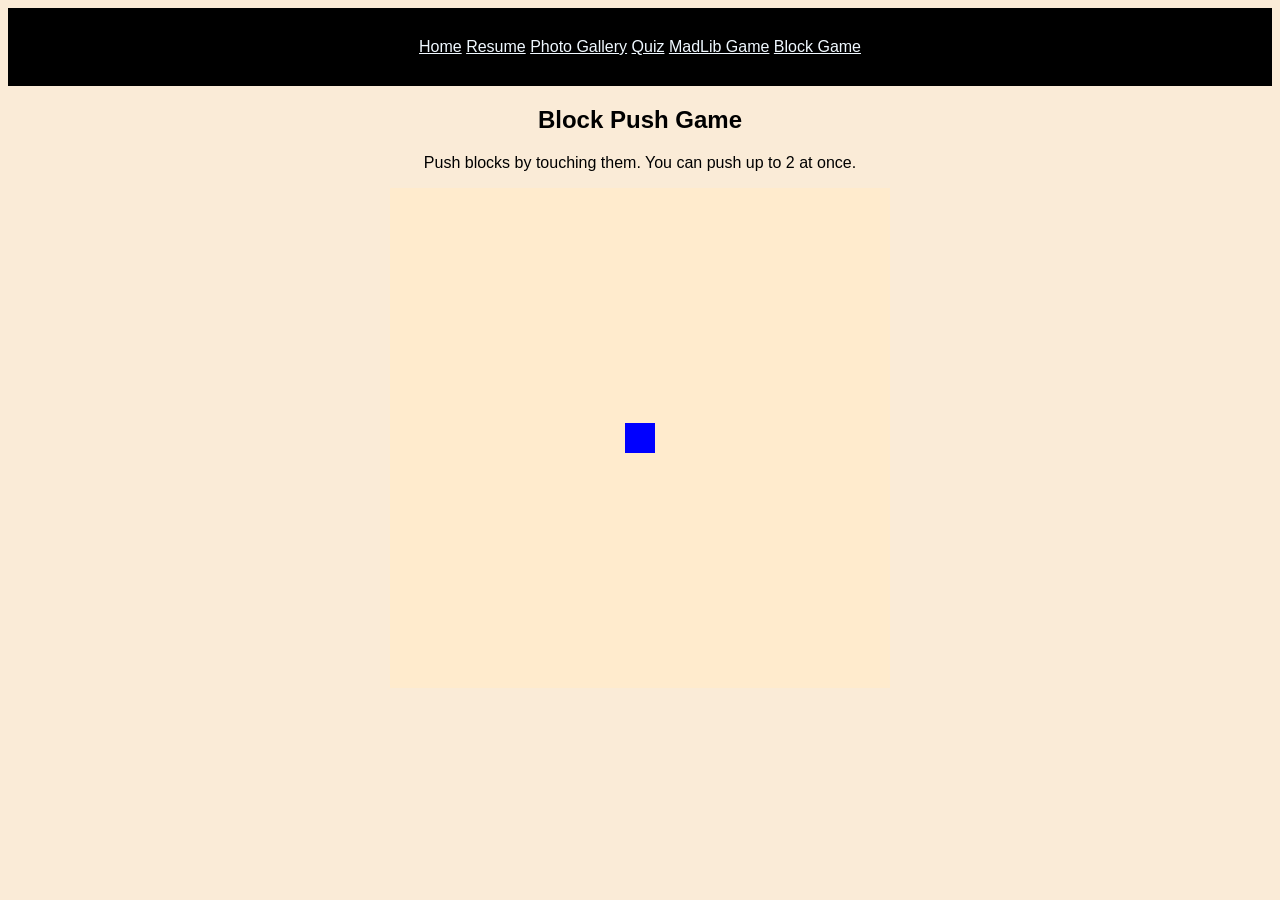
<file: blockgame.html>
<!DOCTYPE html>

<html>

    <head>

        <title>AJ Block Game</title>
        <link rel="stylesheet" href="styles.css"

    </head>

<body onload="startGame()">
    <div class = "navbar">
        <a href = "index.html" style="color: aliceblue;">Home</a>
        <a href = "resume.html" style="color: aliceblue;">Resume</a>
        <a href = "gallery.html" style="color: aliceblue;">Photo Gallery</a>
        <a href = "quiz.html" style="color: aliceblue;">Quiz</a>
        <a href = "madlib.html" style="color: aliceblue;">MadLib Game</a>
        <a href = "blockgame.html" style="color: aliceblue;">Block Game</a>
    </div>
    <div style="text-align: center;">
    <h2>Block Push Game</h2>
    <p>Push blocks by touching them. You can push up to 2 at once.</p>
    <canvas id="gameCanvas" width="500" height="500" style = "background-color:blanchedalmond;"></canvas>
    </div>
    <script>
        let canvas, ctx;

        const PLAYER_SIZE = 30;
        const BLOCK_SIZE = 40;
        const SPEED = 5;

        class Player{
            constructor(x,y){
                this.x =x;
                this.y = y;
                this.size = PLAYER_SIZE;
            }

            draw(){
                ctx.fillStyle = "blue";
                ctx.fillRect(this.x, this.y, this.size, this.size);
            }
            
            move(dx, dy){
                let newX = player.x + dx;
                let newY = player.y + dy;

                if(newX < 0 || newX > canvas.width-30 || newY < 0 || newY > canvas.height-30){
                    return;
                }
                player.x = newX;
                player.y = newY;

                draw();
            }
        }
            function startGame(){
                canvas = document.getElementById("gameCanvas");
                ctx = canvas.getContext("2d");
                player = new Player(235,235);
                document.addEventListener("keydown", handleKeys);
                draw();
            }

            

            function draw(){
                ctx.clearRect(0,0, canvas.width, canvas.height);
                player.draw();
            }

            function handleKeys(e){
                if (e.key === "w"){
                    player.move(0,-SPEED);
                }
                if (e.key === "a"){
                    player.move(-SPEED, 0);
                }
                if (e.key === "s"){
                    player.move(0, SPEED);
                }
                if (e.key === "d"){
                    player.move(SPEED,0);
                }
            }



        



    </script>
</body>
</file>
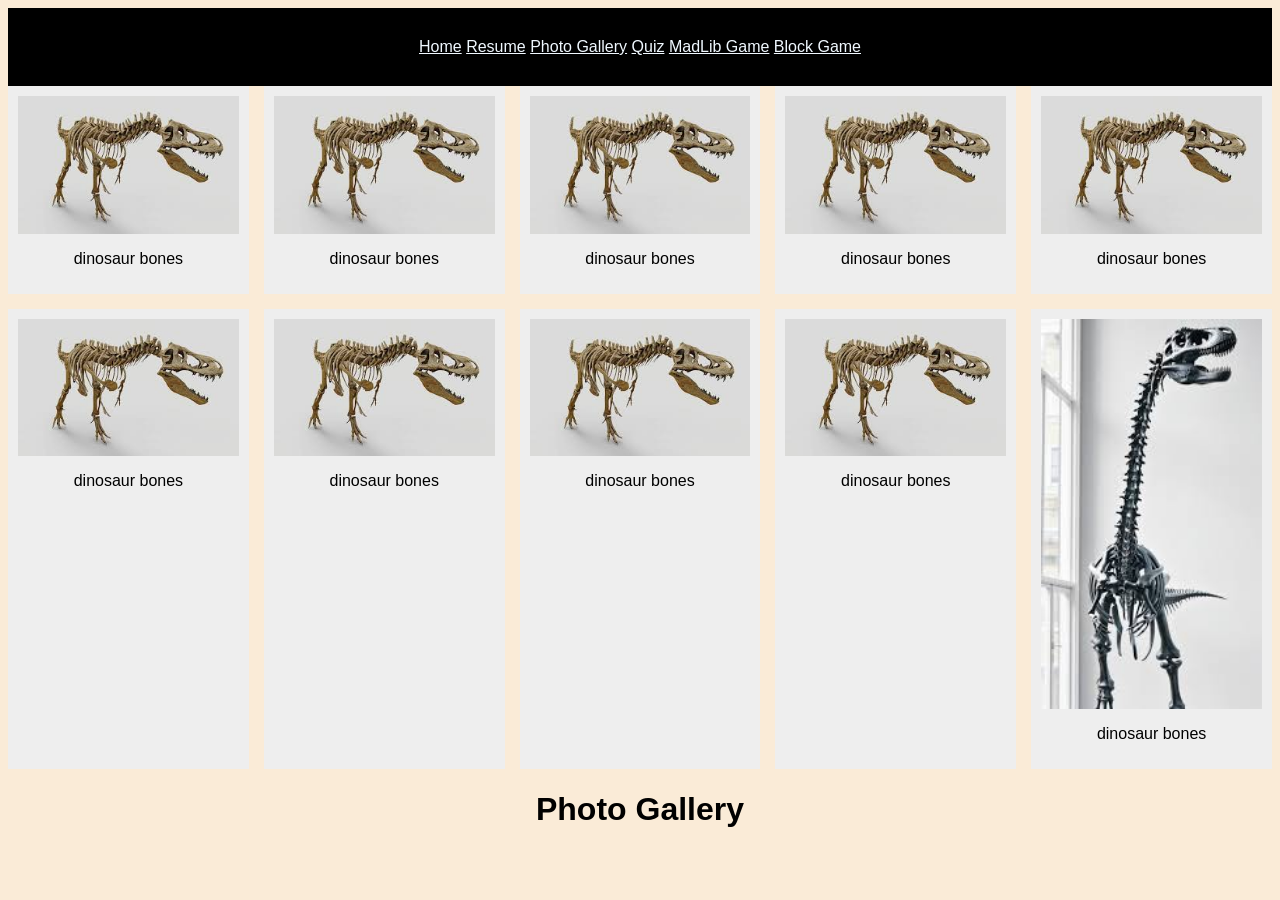
<file: gallery.html>
<!DOCTYPE html>

<html>

    <head>

        <title>AJ Gallery</title>
        <link rel="stylesheet" href="styles.css"

    </head>

    <body>
        <div class = "navbar">
            <a href = "index.html" style="color: aliceblue;">Home</a>
            <a href = "resume.html" style="color: aliceblue;">Resume</a>
            <a href = "gallery.html" style="color: aliceblue;">Photo Gallery</a>
            <a href = "quiz.html" style="color: aliceblue;">Quiz</a>
            <a href = "madlib.html" style="color: aliceblue;">MadLib Game</a>
            <a href = "blockgame.html" style="color: aliceblue;">Block Game</a>
            </div>
            <div style="
        display: grid;
        grid-template-columns: repeat(5, 1fr);
        gap: 15px; 
        width: 100%;
        max-width: 100%; 
        justify-content: center; 
    ">
        <!-- 10 image containers -->
        <div style="background-color: #eee; padding: 10px; text-align: center;">
            <img src="dino.png" alt="Image 1" style="width: 100%; height: auto; object-fit: cover; display: block;">
            <p>dinosaur bones</p>
        </div>
        <div style="background-color: #eee; padding: 10px; text-align: center;">
            <img src="dino.png" alt="Image 2" style="width: 100%; height: auto; object-fit: cover; display: block;">
            <p>dinosaur bones</p>
        </div>
        <div style="background-color: #eee; padding: 10px; text-align: center;">
            <img src="dino.png" alt="Image 3" style="width: 100%; height: auto; object-fit: cover; display: block;">
            <p>dinosaur bones</p>
        </div>
        <div style="background-color: #eee; padding: 10px; text-align: center;">
            <img src="dino.png" alt="Image 4" style="width: 100%; height: auto; object-fit: cover; display: block;">
            <p>dinosaur bones</p>
        </div>
        <div style="background-color: #eee; padding: 10px; text-align: center;">
            <img src="dino.png" alt="Image 5" style="width: 100%; height: auto; object-fit: cover; display: block;">
            <p>dinosaur bones</p>
        </div>
        <div style="background-color: #eee; padding: 10px; text-align: center;">
            <img src="dino.png" alt="Image 6" style="width: 100%; height: auto; object-fit: cover; display: block;">
            <p>dinosaur bones</p>
        </div>
        <div style="background-color: #eee; padding: 10px; text-align: center;">
            <img src="dino.png" alt="Image 7" style="width: 100%; height: auto; object-fit: cover; display: block;">
            <p>dinosaur bones</p>
        </div>
        <div style="background-color: #eee; padding: 10px; text-align: center;">
            <img src="dino.png" alt="Image 8" style="width: 100%; height: auto; object-fit: cover; display: block;">
            <p>dinosaur bones</p>
        </div>
        <div style="background-color: #eee; padding: 10px; text-align: center;">
            <img src="dino.png" alt="Image 9" style="width: 100%; height: auto; object-fit: cover; display: block;">
            <p>dinosaur bones</p>
        </div>
        <div style="background-color: #eee; padding: 10px; text-align: center;">
            <img src="dino2.png" alt="Image 10" style="width: 100%; height: auto; object-fit: cover; display: block;">
            <p>dinosaur bones</p>
        </div>
        </div>

        <h1 style = "text-align: center;">Photo Gallery</h1>

        <div></div>

        
        
    </body>

</html>
</file>
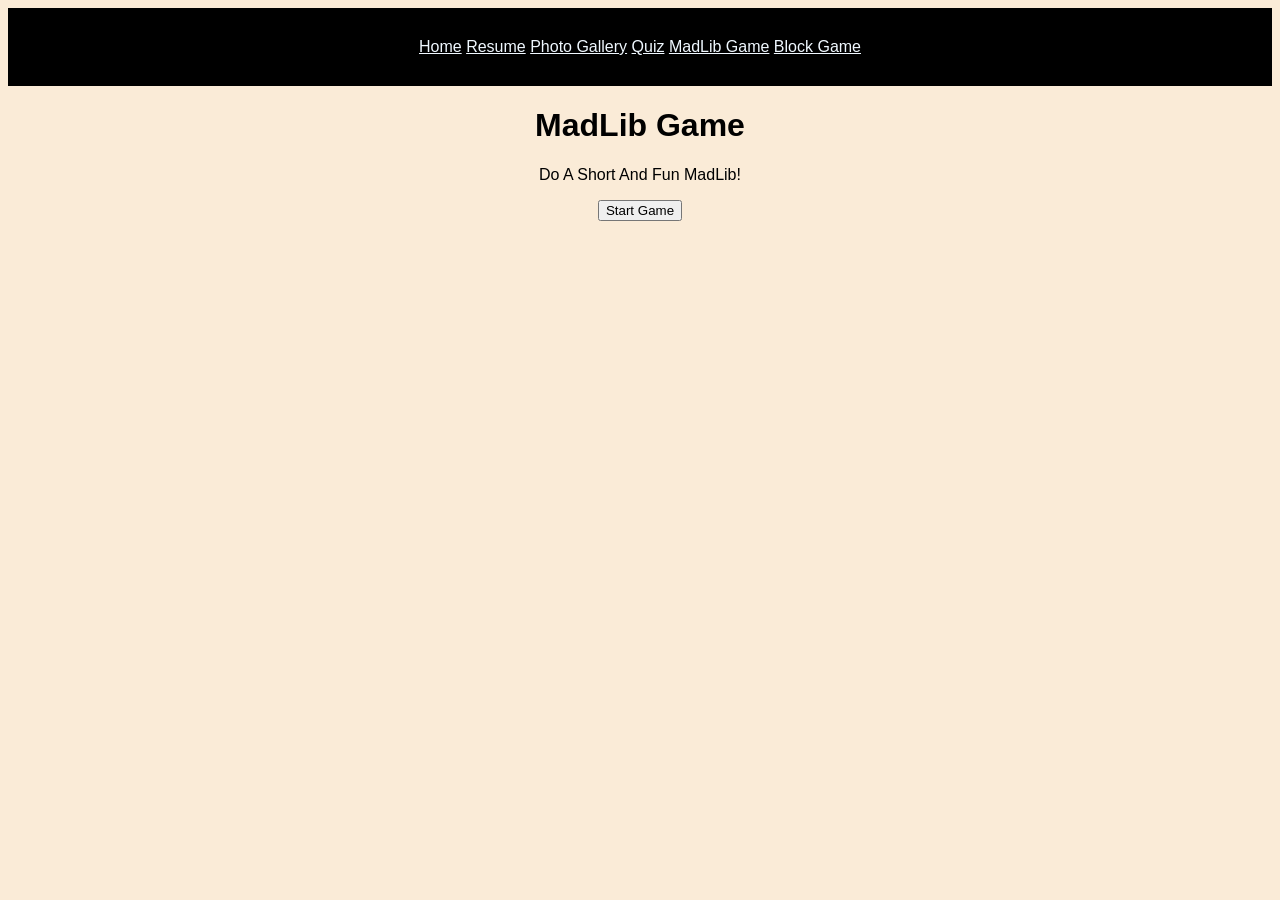
<file: madlib.html>
<!DOCTYPE html>

<html>

    <head>

        <title>AJ MadLib</title>
        <link rel="stylesheet" href="styles.css"

    </head>

    <body>
        <div class = "navbar">
            <a href = "index.html" style="color: aliceblue;">Home</a>
        <a href = "resume.html" style="color: aliceblue;">Resume</a>
        <a href = "gallery.html" style="color: aliceblue;">Photo Gallery</a>
        <a href = "quiz.html" style="color: aliceblue;">Quiz</a>
        <a href = "madlib.html" style="color: aliceblue;">MadLib Game</a>
        <a href = "blockgame.html" style="color: aliceblue;">Block Game</a>
        </div>

    <!-- WELCOME SCREEN -->
<div id="welcomeScreen" style="text-align: center;">
<h1>MadLib Game</h1>
<p>
Do A Short And Fun MadLib!
</p>
<button onclick="startQuiz()">Start Game</button>
</div>

<!-- QUIZ CONTENT (hidden at start) -->
<div id="gameContainer" style="text-align: center; display:none;">

<h2 id="question"></h2>

<input id="answerInput" type="text" placeholder="Enter your answer">

<br><br>

<button onclick="checkAnswer()">Submit Answer</button>


</div>

<div id="finalProduct" style = "text-align: center; display: none;">
    <h1 id="finalMadLib" style = "text-align: center;"></h1>
    <button onclick="startQuiz()">Restart MadLib</button>
</div>
    
    <script>
        let madlibQuestion = ["adjective", "noun", "plural noun", "verb", "adverb", "place", "exclamation"];
        let userInput = []

        let questionNum = 0
        

        function loadQuestion(){
            document.getElementById("question").innerText = "give me a/an " + madlibQuestion[questionNum] + ".";
            
        }

        function checkAnswer(){
            userInput.push(document.getElementById("answerInput").value);

            document.getElementById("answerInput").value = "";

            questionNum++
            if (questionNum <= madlibQuestion.length){
                console.log(questionNum.value)
                loadQuestion();
            }else{
                document.getElementById("welcomeScreen").style.display = "none";
                document.getElementById("gameContainer").style.display = "none";
                document.getElementById("finalProduct").style.display = "block"
                document.getElementById("finalMadLib").innerText = "Today was a very " + userInput[0] + " day! " +
            "I decided to take my favorite " + userInput[1] + " to the " + userInput[5] + ". " +
            "As soon as I arrived, I saw a group of " + userInput[2] + " trying to " + userInput[3] + ". " +
            "It was so strange that I shouted, " + userInput[6] + "! " +
            "I started to run " + userInput[4] + " toward them, but I tripped over a park bench. " +
            "Everyone stopped and stared. " +
            "It was the most " + userInput[0] + " thing that ever happened to me!";

            }
        }

        function startQuiz(){
            questionNum = 0
            userInput = []
            document.getElementById("welcomeScreen").style.display = "none";
            document.getElementById("finalProduct").style.display = "none";
            document.getElementById("gameContainer").style.display = "block";
            loadQuestion()

        }

    </script>

    </body>

</html>
</file>
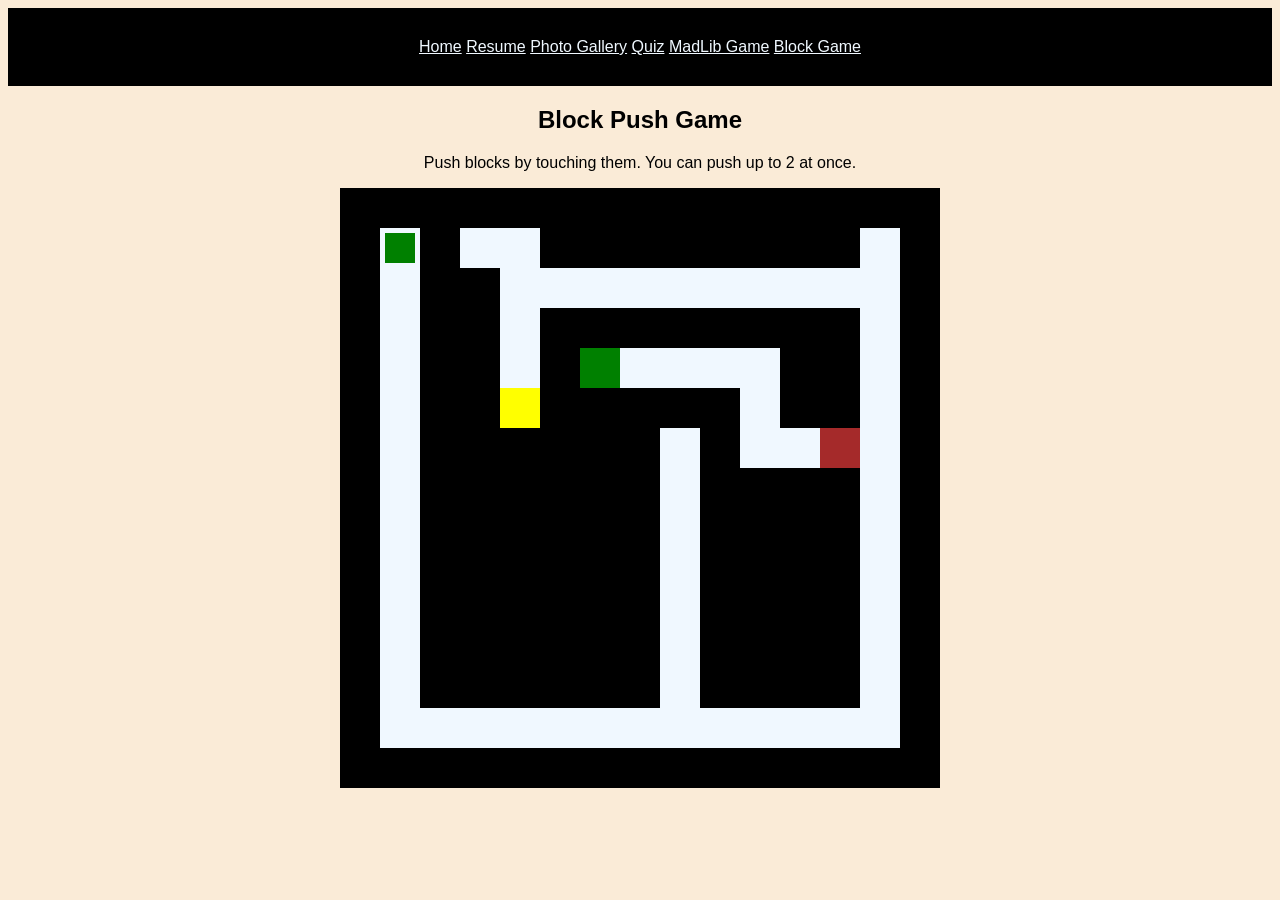
<file: maze.html>
<!DOCTYPE html>

<html>

    <head>

        <title>AJ Block Game</title>
        <link rel="stylesheet" href="styles.css">

    </head>

<body onload="startGame()">
    <div class = "navbar">
        <a href = "index.html" style="color: aliceblue;">Home</a>
        <a href = "resume.html" style="color: aliceblue;">Resume</a>
        <a href = "gallery.html" style="color: aliceblue;">Photo Gallery</a>
        <a href = "quiz.html" style="color: aliceblue;">Quiz</a>
        <a href = "madlib.html" style="color: aliceblue;">MadLib Game</a>
        <a href = "blockgame.html" style="color: aliceblue;">Block Game</a>
    </div>
    <div style="text-align: center;">
    <h2>Block Push Game</h2>
    <p>Push blocks by touching them. You can push up to 2 at once.</p>
    <canvas id="gameCanvas" width="600" height="600" style = "background-color: aliceblue;"></canvas>
    </div>
    <script>
        let canvas, ctx, player, walls = [], gameWon = false;

        maze = [
            [1,1,1,1,1,1,1,1,1,1,1,1,1,1,1],
            [1,0,1,0,0,1,1,1,1,1,1,1,1,0,1],
            [1,0,1,1,0,0,0,0,0,0,0,0,0,0,1],
            [1,0,1,1,0,1,1,1,1,1,1,1,1,0,1],
            [1,0,1,1,0,1,2,0,0,0,0,1,1,0,1],
            [1,0,1,1,3,1,1,1,1,1,0,1,1,0,1],
            [1,0,1,1,1,1,1,1,0,1,0,0,4,0,1],
            [1,0,1,1,1,1,1,1,0,1,1,1,1,0,1],
            [1,0,1,1,1,1,1,1,0,1,1,1,1,0,1],
            [1,0,1,1,1,1,1,1,0,1,1,1,1,0,1],
            [1,0,1,1,1,1,1,1,0,1,1,1,1,0,1],
            [1,0,1,1,1,1,1,1,0,1,1,1,1,0,1],
            [1,0,1,1,1,1,1,1,0,1,1,1,1,0,1],
            [1,0,0,0,0,0,0,0,0,0,0,0,0,0,1],
            [1,1,1,1,1,1,1,1,1,1,1,1,1,1,1]
        ];

        const PLAYER_SIZE = 30;
        const BLOCK_SIZE = 40;
        const SPEED = 10;

        class Player{
            constructor(x,y){
                this.x =x;
                this.y = y;
                this.size = PLAYER_SIZE;
            }

            draw(){
                ctx.fillStyle = "green";
                ctx.fillRect(this.x, this.y, this.size, this.size);
            }
            
            move(dx, dy){
                if (gameWon) return;
                
                let newX = player.x + dx;
                let newY = player.y + dy;

                if(newX < 0 || newX > canvas.width - this.size || newY < 0 || newY > canvas.height - this.size){
                    return;
                }

                let hitsWall = walls.some(w =>
                    newX < w.x + w.size &&
                    newX + this.size > w.x &&
                    newY < w.y + w.size &&
                    newY + this.size > w.y
                );
                let hitsWin = win.some(w =>
                    newX < w.x + w.size &&
                    newX + this.size > w.x &&
                    newY < w.y + w.size &&
                    newY + this.size > w.y
                );
                let hitsDoor = door.some(w =>
                    newX < w.x + w.size &&
                    newX + this.size > w.x &&
                    newY < w.y + w.size &&
                    newY + this.size > w.y
                );
                let hitsKey = keys.some(w =>
                    newX < w.x + w.size &&
                    newX + this.size > w.x &&
                    newY < w.y + w.size &&
                    newY + this.size > w.y
                );



                if (hitsWall) {
                    return;
                }

                if (hitsDoor) {
                    return;
                }

                if (hitsKey) {
                    const keyIndex = keys.findIndex(k =>
                        newX < k.x + k.size &&
                        newX + this.size > k.x &&
                        newY < k.y + k.size &&
                        newY + this.size > k.y
                    );

                    if (keyIndex >= 0) {
                        keys.splice(keyIndex, 1);
                        door = [];
                        player.x = newX;
                        player.y = newY;
                        draw();
                        return;
                    }
                }

                if (hitsWin) {
                    gameWon = true;
                    player.x = newX;
                    player.y = newY;
                    draw();
                    return;
                }

                player.x = newX;
                player.y = newY;

                draw();
            }
        }

        class Wall{
            constructor(x,y){
                this.x = x;
                this.y = y;
                this.size = BLOCK_SIZE;
            }

            draw(){
                ctx.fillStyle = "black";
                ctx.fillRect(this.x, this.y, this.size, this.size);
        }
    }

    class Win{
        constructor(x,y){
            this.x = x;
            this.y = y;
            this.size = BLOCK_SIZE;
        }

        draw(){
            ctx.fillStyle = "green";
            ctx.fillRect(this.x, this.y, this.size, this.size);
        }
    }

        class Door{
            constructor(x,y){
                this.x = x;
                this.y = y;
                this.size = BLOCK_SIZE;
            }

            draw(){
                ctx.fillStyle = "brown";
                ctx.fillRect(this.x, this.y, this.size, this.size);
            }
        }

        class Key{
            constructor(x,y){
                this.x = x;
                this.y = y;
                this.size = BLOCK_SIZE;
            }  
            draw(){
                ctx.fillStyle = "yellow";
                ctx.fillRect(this.x, this.y, this.size, this.size);
            }
        }
            function startGame(){
                canvas = document.getElementById("gameCanvas");
                ctx = canvas.getContext("2d");
                gameWon = false;
                player = new Player(2*PLAYER_SIZE-15,2*PLAYER_SIZE-15);
                walls = [];
                win = [];
                door = [];
                keys = [];
                document.addEventListener("keydown", handleKeys);
                for (let row = 0; row < maze.length; row++){
                    for (let col = 0; col < maze[row].length; col++){
                        if (maze[row][col] === 1){
                            walls.push(new Wall(col * BLOCK_SIZE, row * BLOCK_SIZE));
                        }
                        if (maze[row][col] === 2){
                            win.push(new Win(col * BLOCK_SIZE, row * BLOCK_SIZE));
                        }
                        if (maze[row][col] === 3){
                            keys.push(new Key(col * BLOCK_SIZE, row * BLOCK_SIZE));
                        }
                        if (maze[row][col] === 4){
                            door.push(new Door(col * BLOCK_SIZE, row * BLOCK_SIZE));
                        }
                    }
                }
                
                draw();
            }

            function draw(){
                ctx.clearRect(0,0, canvas.width, canvas.height);
                player.draw();
                walls.forEach(w => w.draw());
                win.forEach(w => w.draw());
                door.forEach(d => d.draw());
                keys.forEach(k => k.draw());
                
                if (gameWon) {
                    ctx.fillStyle = "rgba(0, 0, 0, 0.5)";
                    ctx.fillRect(0, 0, canvas.width, canvas.height);
                    ctx.fillStyle = "white";
                    ctx.font = "60px Arial";
                    ctx.textAlign = "center";
                    ctx.fillText("You Win!", canvas.width / 2, canvas.height / 2);
                }
            }

            function handleKeys(e){
                if (e.key === "w"){
                    player.move(0,-SPEED);
                }
                if (e.key === "a"){
                    player.move(-SPEED, 0);
                }
                if (e.key === "s"){
                    player.move(0, SPEED);
                }
                if (e.key === "d"){
                    player.move(SPEED,0);
                }
            }



        



    </script>
</body>
</file>
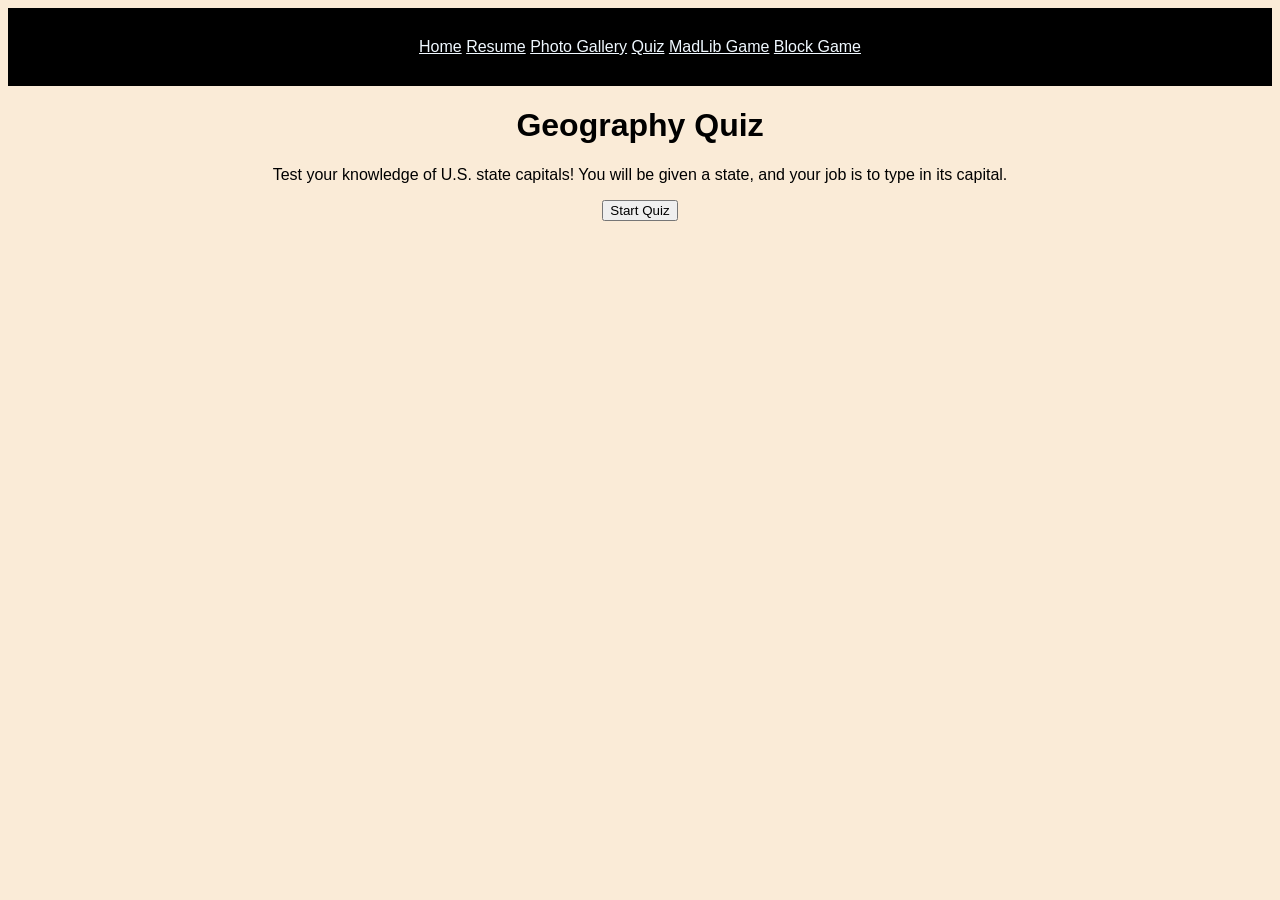
<file: quiz.html>
<!DOCTYPE html>

<html>

    <head>

        <title>AJ Quiz</title>
        <link rel="stylesheet" href="styles.css"

    </head>

    <body>
        <div class = "navbar">
            <a href = "index.html" style="color: aliceblue;">Home</a>
        <a href = "resume.html" style="color: aliceblue;">Resume</a>
        <a href = "gallery.html" style="color: aliceblue;">Photo Gallery</a>
        <a href = "quiz.html" style="color: aliceblue;">Quiz</a>
        <a href = "madlib.html" style="color: aliceblue;">MadLib Game</a>
        <a href = "blockgame.html" style="color: aliceblue;">Block Game</a>
        </div>

    <!-- WELCOME SCREEN -->
<div id="welcomeScreen" style="text-align: center;">
<h1>Geography Quiz</h1>
<p>
Test your knowledge of U.S. state capitals!
You will be given a state, and your job is to type in its capital.
</p>
<button onclick="startQuiz()">Start Quiz</button>
</div>

<!-- QUIZ CONTENT (hidden at start) -->
<div id="quizContainer" style="text-align: center; display:none;">

<h2 id="question"></h2>

<input id="answerInput" type="text" placeholder="Enter your answer">

<br><br>

<button onclick="checkAnswer()">Submit Answer</button>

<p id="feedback"></p>

<p id="score">Correct Answers: 0</p>
</div>
    
    <script>
        let quizData = [{state: "Alabama", capital: "Montgomery"},
  {state: "Alaska", capital: "Juneau"},
  {state: "Arizona", capital: "Phoenix"},
  {state: "Arkansas", capital: "Little Rock"},
  {state: "California", capital: "Sacramento"},
  {state: "Colorado", capital: "Denver"},
  {state: "Connecticut", capital: "Hartford"},
  {state: "Delaware", capital: "Dover"},
  {state: "Florida", capital: "Tallahassee"},
  {state: "Georgia", capital: "Atlanta"},
  {state: "Hawaii", capital: "Honolulu"},
  {state: "Idaho", capital: "Boise"},
  {state: "Illinois", capital: "Springfield"},
  {state: "Indiana", capital: "Indianapolis"},
  {state: "Iowa", capital: "Des Moines"},
  {state: "Kansas", capital: "Topeka"},
  {state: "Kentucky", capital: "Frankfort"},
  {state: "Louisiana", capital: "Baton Rouge"},
  {state: "Maine", capital: "Augusta"},
  {state: "Maryland", capital: "Annapolis"},
  {state: "Massachusetts", capital: "Boston"},
  {state: "Michigan", capital: "Lansing"},
  {state: "Minnesota", capital: "Saint Paul"},
  {state: "Mississippi", capital: "Jackson"},
  {state: "Missouri", capital: "Jefferson City"},
  {state: "Montana", capital: "Helena"},
  {state: "Nebraska", capital: "Lincoln"},
  {state: "Nevada", capital: "Carson City"},
  {state: "New Hampshire", capital: "Concord"},
  {state: "New Jersey", capital: "Trenton"},
  {state: "New Mexico", capital: "Santa Fe"},
  {state: "New York", capital: "Albany"},
  {state: "North Carolina", capital: "Raleigh"},
  {state: "North Dakota", capital: "Bismarck"},
  {state: "Ohio", capital: "Columbus"},
  {state: "Oklahoma", capital: "Oklahoma City"},
  {state: "Oregon", capital: "Salem"},
  {state: "Pennsylvania", capital: "Harrisburg"},
  {state: "Rhode Island", capital: "Providence"},
  {state: "South Carolina", capital: "Columbia"},
  {state: "South Dakota", capital: "Pierre"},
  {state: "Tennessee", capital: "Nashville"},
  {state: "Texas", capital: "Austin"},
  {state: "Utah", capital: "Salt Lake City"},
  {state: "Vermont", capital: "Montpelier"},
  {state: "Virginia", capital: "Richmond"},
  {state: "Washington", capital: "Olympia"},
  {state: "West Virginia", capital: "Charleston"},
  {state: "Wisconsin", capital: "Madison"},
  {state: "Wyoming", capital: "Cheyenne"} ];

        let currentQuestion = 0;
        let correctCount = 0;

        function loadQuestion(){
            let stateName = quizData[currentQuestion].state;
            document.getElementById("question").innerText = "What is the capitol of " + stateName + "?";
            
        }

        function checkAnswer(){
            let correctAnswer = quizData[currentQuestion].capital;
            let userAnswer = document.getElementById("answerInput").value;

            if (userAnswer === correctAnswer){
                document.getElementById("feedback").innerText = "You Got It Right!";
                correctCount++;
            } else{
                document.getElementById("feedback").innerText = "You Got It Wrong :( The Correct Answer Was "+correctAnswer+".";
            }

            document.getElementById("score").innerText = "Correct Answers: " + correctCount;

            document.getElementById("answerInput").value = "";

            currentQuestion++
            if (currentQuestion < quizData.length){
                loadQuestion();
            }else{
                document.getElementById("question").innerText = "Quiz Complete!";
            }
        }

        function startQuiz(){
            document.getElementById("welcomeScreen").style.display = "none";
            document.getElementById("quizContainer").style.display = "block";
            loadQuestion()

        }

    </script>

    </body>

</html>
</file>
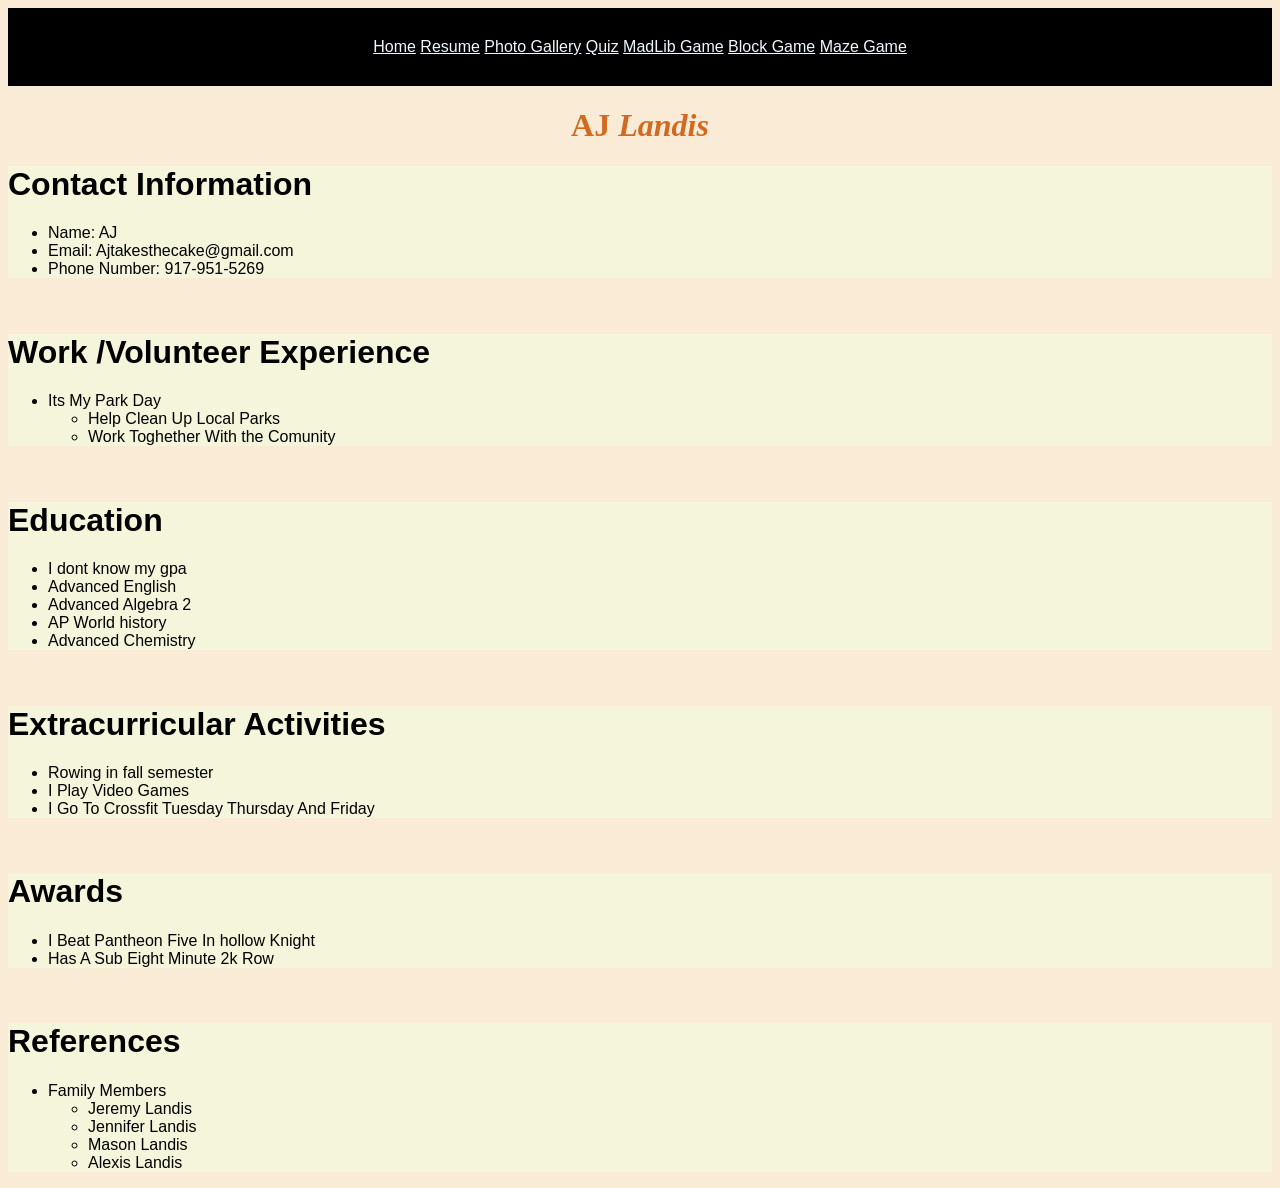
<file: resume.html>
<!DOCTYPE html>

<html>

    <head>

        <title>AJ Resume</title>
        <link rel="stylesheet" href="styles.css"

    </head>

    <body>
        <div class = "navbar">
            <a href = "index.html" style="color: aliceblue;">Home</a>
        <a href = "resume.html" style="color: aliceblue;">Resume</a>
        <a href = "gallery.html" style="color: aliceblue;">Photo Gallery</a>
        <a href = "quiz.html" style="color: aliceblue;">Quiz</a>
        <a href = "madlib.html" style="color: aliceblue;">MadLib Game</a>
        <a href = "blockgame.html" style="color: aliceblue;">Block Game</a>
        <a href = "maze.html" style = "color: aliceblue;">Maze Game</a>
        </div>
        <h1 style = "text-align: center; color: chocolate; font-family: 'Times New Roman', Times, serif;"><b>AJ</b> <i>Landis</i></h1>
        
        <div style = "border: 3px; border-color: black; background-color: beige;">
            <h1>Contact Information</h1>
            <ul>
                <li>Name: AJ</li>
                <li>Email: Ajtakesthecake@gmail.com</li>
                <li>Phone Number: 917-951-5269</li>
            </ul>
        </div>
        <br>
        <div style = "border: 3px; border-color: black; background-color: beige;">
            <h1>Work /Volunteer Experience</h1>
            <ul>
                <li>Its My Park Day
                    <ul>
                        <li>Help Clean Up Local Parks</li>
                        <li>Work Toghether With the Comunity</li>
                    </ul>
                </li>
            </ul>
        </div>
        <br>
        <div style = "border: 3px; border-color: black; background-color: beige;">
            <h1>Education</h1>
            <ul>
                <li>I dont know my gpa</li>
                <li>Advanced English</li>
                <li>Advanced Algebra 2</li>
                <li>AP World history</li>
                <li>Advanced Chemistry</li>
            </ul>   
        </div>
        <br>
        <div style = "border: 3px; border-color: black; background-color: beige;">
            <h1>Extracurricular Activities</h1>
            <ul>
                <li>Rowing in fall semester</li>
                <li>I Play Video Games</li>
                <li>I Go To Crossfit Tuesday Thursday And Friday</li>
            </ul>
        </div>
        <br>
        <div style = "border: 3px; border-color: black; background-color: beige;">
            <h1>Awards</h1>
            <ul>
                <li>I Beat Pantheon Five In hollow Knight</li>
                <li>Has A Sub Eight Minute 2k Row</li>
            </ul>
        </div>
        <br>
        <div style = "border: 3px; border-color: black; background-color: beige;">
            <h1>References</h1>
            <ul>
                <li>Family Members</li>
                    <ul>
                        <li>Jeremy Landis</li>
                        <li>Jennifer Landis</li>
                        <li>Mason Landis</li>
                        <li>Alexis Landis</li>
                    </ul>
            </ul>
        </div>

    </body>

</html>
</file>
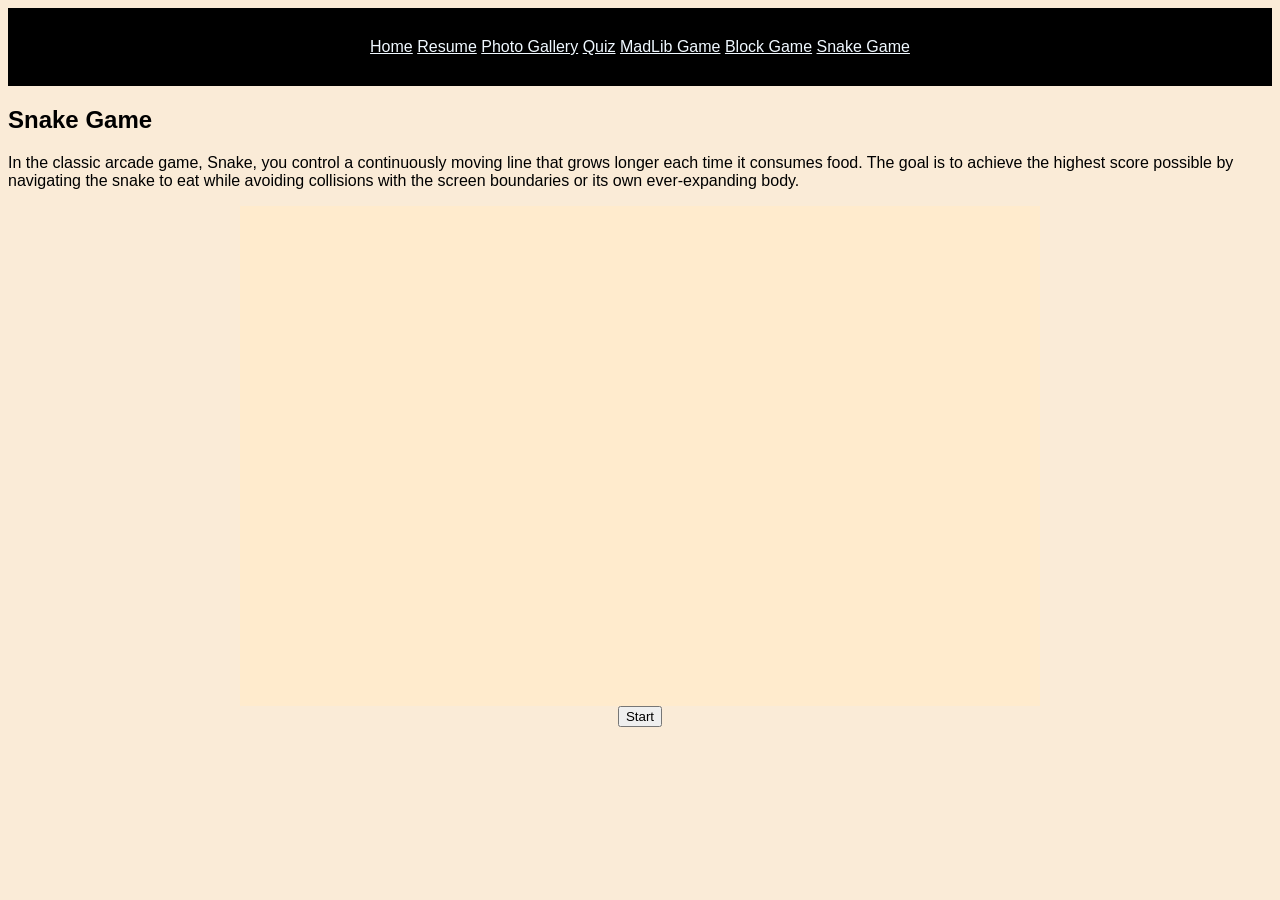
<file: snake.html>
<!DOCTYPE html>
<html>

    <head>
        <meta charset="UTF-8">
        <title>Snake Game</title>
        <link rel="stylesheet" href="styles.css">
    </head>

    <body>
        <div class="navbar">
            <a href="index.html" style="color: aliceblue;">Home</a>
            <a href="resume.html" style="color: aliceblue;">Resume</a>
            <a href="gallery.html" style="color: aliceblue;">Photo Gallery</a>
            <a href="quiz.html" style="color: aliceblue;">Quiz</a>
            <a href="madlib.html" style="color: aliceblue;">MadLib Game</a>
            <a href="blockgame.html" style="color: aliceblue;">Block Game</a>
            <a href="snake.html" style="color: aliceblue;">Snake Game</a>
        </div>

        <div>
            <h2>Snake Game</h2>
            <p>
                In the classic arcade game, Snake, you control a continuously moving line that grows longer each time it consumes food.
                The goal is to achieve the highest score possible by navigating the snake to eat while avoiding collisions with the
                screen boundaries or its own ever-expanding body.
            </p>

            <canvas id="gameCanvas" width="800" height="500" style="display:block; margin:0 auto; background-color:blanchedalmond;"></canvas>
            <button onclick="startGame()" style="display:block; margin:0 auto;">Start</button>
        </div>

        <script>

            // ===== GLOBALS =====
            let canvas, ctx;
            let head;
            let apple;
            let segments = [];

            // ===== CLASS =====
            class Head {
                constructor(x, y) {
                    this.x = x;
                    this.y = y;
                    this.size = 20;
                    this.color = "blue";

                    this.speed = 5;
                    this.dx = this.speed;
                    this.dy = 0;
                }

                draw(ctx) {
                    ctx.fillStyle = this.color;
                    ctx.fillRect(this.x, this.y, this.size, this.size);
                }

                move() {
                    this.x += this.dx;
                    this.y += this.dy;
                    if (!this.inBounds()) {
                    if (this.x <= 0 || this.x + this.size >= canvas.width) {
                        this.dx *= -1;
                    }
                    if (this.y <= 0 || this.y + this.size >= canvas.height) {
                        this.dy *= -1;
                    }
                }
                }
                inBounds() {

                return (

                    this.x >= 0 &&

                    this.y >= 0 &&

                    this.x + this.size <= canvas.width &&

                    this.y + this.size <= canvas.height

                );

            }
            }

            class Segments {
                constructor(x, y) {
                    this.x = x;
                    this.y = y;
                    this.size = 20;
                    this.color = "green";
                }

                draw(ctx) {
                    ctx.fillStyle = this.color;
                    ctx.fillRect(this.x, this.y, this.size, this.size);
                }
            }

            class Apple{
                constructor() {
                    this.x = Math.floor(Math.random() * (canvas.width - 20));
                    this.y = Math.floor(Math.random() * (canvas.height - 20));
                    this.size = 20;
                    this.color = "red";
                }

                draw(ctx) {
                    ctx.fillStyle = this.color;
                    ctx.fillRect(this.x, this.y, this.size, this.size);
                }
            }

            // ===== SETUP =====
            function startGame() {
                canvas = document.getElementById("gameCanvas");
                ctx = canvas.getContext("2d");

                head = new Head(200, 200);
                segments = [];
                apple = new Apple();
                document.addEventListener("keydown", handleKeys);

                gameLoop();
            }

            // ===== GAME LOOP =====
            function gameLoop() {
                update();
                draw();
                requestAnimationFrame(gameLoop);
            }

            function update() {
                const previousHeadX = head.x;
                const previousHeadY = head.y;

                head.move();
                updateSegments(previousHeadX, previousHeadY);

                if (apple && collides(head, apple)) {
                    const growX = segments.length ? segments[segments.length - 1].x : previousHeadX;
                    const growY = segments.length ? segments[segments.length - 1].y : previousHeadY;
                    segments.push(new Segments(growX, growY));
                    apple = new Apple();
                }
            }

            function collides(a, b) {
                return a.x < b.x + b.size &&
                    a.x + a.size > b.x &&
                    a.y < b.y + b.size &&
                    a.y + a.size > b.y;
            }

            function updateSegments(previousHeadX, previousHeadY) {
                if (!segments.length) return;

                for (let i = segments.length - 1; i > 0; i--) {
                    segments[i].x = segments[i - 1].x;
                    segments[i].y = segments[i - 1].y;
                }

                segments[0].x = previousHeadX;
                segments[0].y = previousHeadY;
            }

            // ===== DRAW =====
            function draw() {
                ctx.clearRect(0, 0, canvas.width, canvas.height);
                head.draw(ctx);
                segments.forEach(segment => segment.draw(ctx));
                if (apple) {
                    apple.draw(ctx);
                }

            }

            // ===== CONTROLS =====
            function handleKeys(e) {
                if (["ArrowUp", "ArrowDown", "ArrowLeft", "ArrowRight"].includes(e.key)) {
                    e.preventDefault();
                }

                if (e.key === "ArrowUp" && head.dy !== head.speed) {
                    head.dy = -head.speed;
                    head.dx = 0;
                }

                if (e.key === "ArrowDown" && head.dy !== -head.speed) {
                    head.dy = head.speed;
                    head.dx = 0;
                }

                if (e.key === "ArrowLeft" && head.dx !== head.speed) {
                    head.dy = 0;
                    head.dx = -head.speed;
                }

                if (e.key === "ArrowRight" && head.dx !== -head.speed) {
                    head.dy = 0;
                    head.dx = head.speed;
                }
            }

        </script>
    </body>

</html>
</file>
<file: styles.css>
body {
    background-color: antiquewhite;
    font-family: Arial;
}

.navbar {
    background-color: black;
    text-decoration: none;
    padding: 30px;
    text-align: center;
    color: aliceblue;

}

.navlink:hover {
    color:blue;
        
}

a:hover {
    color:red;
}
</file>
